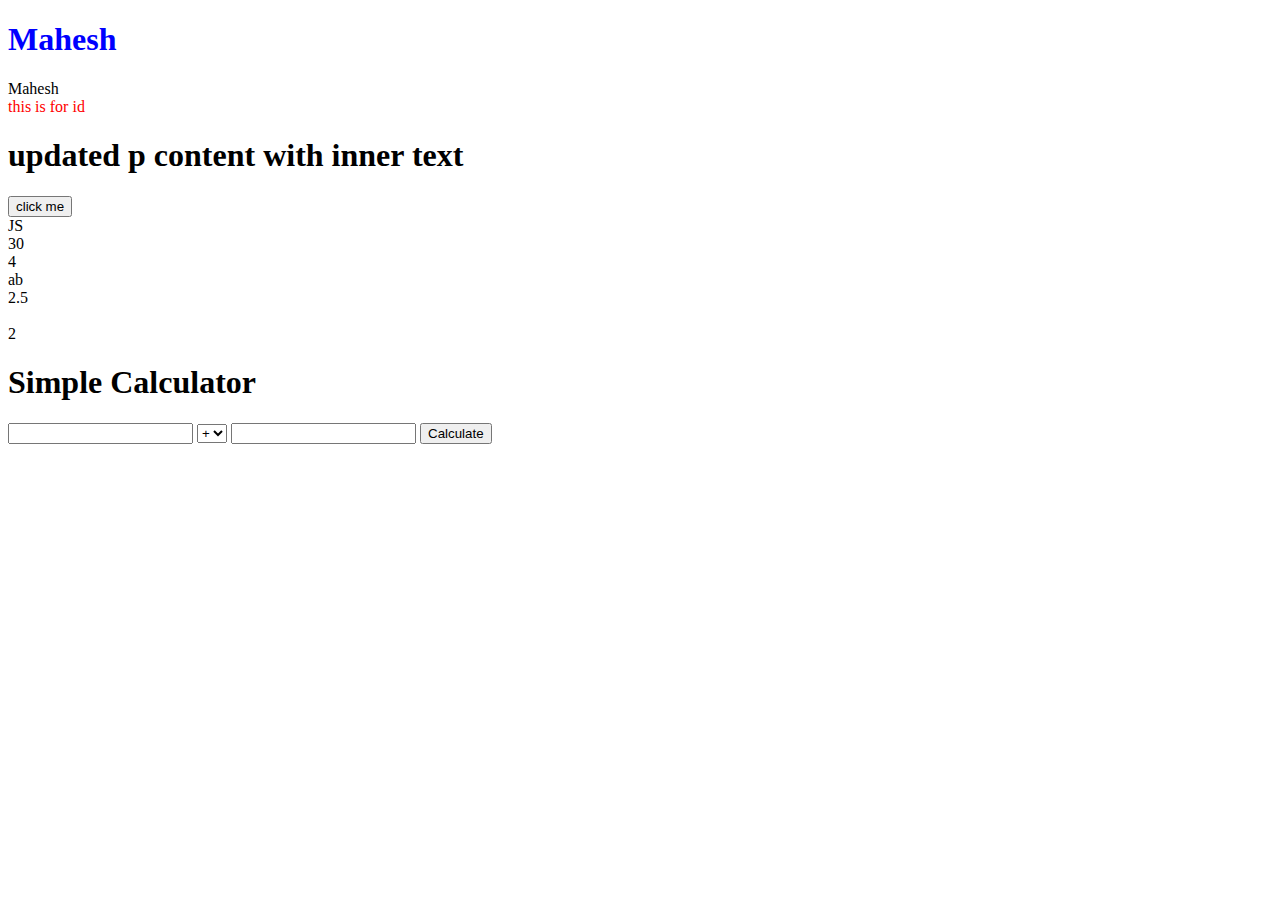
<file: index.html>
<!DOCTYPE html>
<html lang="en">
  <head>
    <meta charset="UTF-8" />
    <meta name="viewport" content="width=device-width, initial-scale=1.0" />
    <title>Document</title>
  </head>
  <body>
    <h1>Mahesh</h1>

    <div class="test">Mahesh</div>
    <div id="demo">this is for id</div>
    <p id="paragraph">this is paragraph</p>

    <button id="click-me">click me</button>
    <div id="output"></div>
    <div id="out"></div>
    <div id="out1"></div>
    <div id="out2"></div>
    <div id="out3"></div>
    <br />
    <div id="out4"></div>

    <script src="script.js"></script>
  </body>
</html>

<!DOCTYPE html>
<html lang="en">
  <head>
    <meta charset="UTF-8" />
    <meta name="viewport" content="width=device-width, initial-scale=1.0" />
    <title>Simple Calculator</title>
  </head>
  <body>
    <h1>Simple Calculator</h1>
    <input type="number" id="num1" />
    <select id="operator">
      <option value="+">+</option>
      <option value="-">-</option>
      <option value="*">*</option>
      <option value="/">/</option>
    </select>
    <input type="number" id="num2" />
    <button onclick="document.getElementById('result').innerText = calculate()">
      Calculate
    </button>
    <p id="result"></p>

    <script>
      function calculate() {
        var num1 = parseFloat(document.getElementById("num1").value);
        var num2 = parseFloat(document.getElementById("num2").value);
        var operator = document.getElementById("operator").value;
        var result;

        if (operator === "+") {
          result = num1 + num2;
        } else if (operator === "-") {
          result = num1 - num2;
        } else if (operator === "*") {
          result = num1 * num2;
        } else if (operator === "/") {
          result = num1 / num2;
        } else {
          result = "Invalid operator";
        }

        return "Result: " + result;
      }
    </script>
  </body>
</html>
</file>
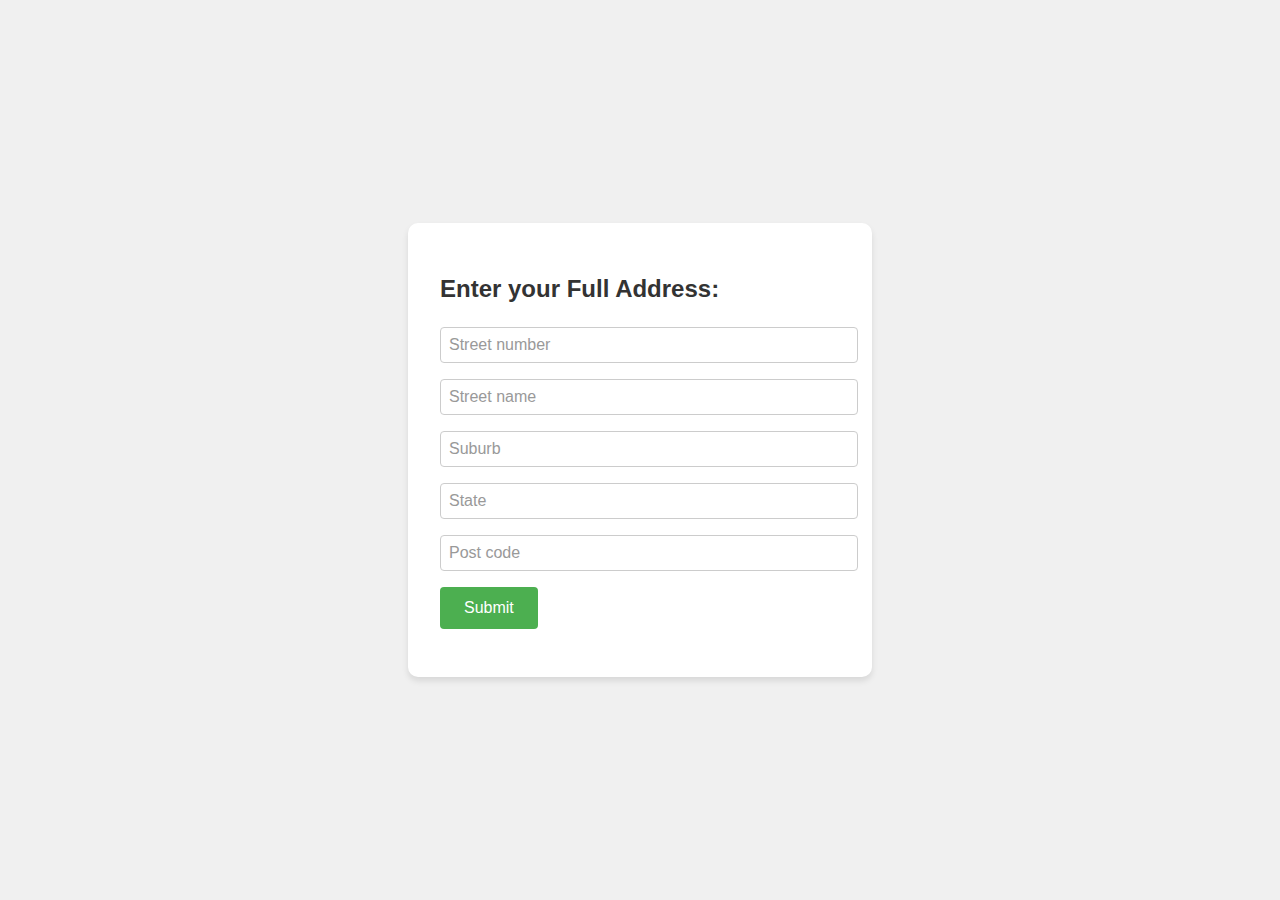
<file: address_format/index.html>
<!DOCTYPE html>
<html lang="en">
  <head>
    <meta charset="UTF-8" />
    <meta name="viewport" content="width=device-width, initial-scale=1.0" />
    <title>Address Form</title>
    <link rel="stylesheet" href="style.css" />
  </head>
  <body>
    <div class="container">
      <h2>Enter your Full Address:</h2>
      <input type="text" placeholder="Street number" id="1" />
      <input type="text" placeholder="Street name" id="2" />
      <input type="text" placeholder="Suburb" id="3" />
      <input type="text" placeholder="State" id="4" />
      <input type="number" placeholder="Post code" id="5" />
      <button id="btn" type="button">Submit</button>
      <div id="demo"></div>
    </div>
    <script src="script.js"></script>
  </body>
</html>
</file>
<file: address_format/style.css>
body {
        font-family: Arial, sans-serif;
        background-color: #f0f0f0;
        display: flex;
        justify-content: center;
        align-items: center;
        height: 100vh;
        margin: 0;
      }

      .container {
        background-color: white;
        padding: 2rem;
        border-radius: 10px;
        box-shadow: 0 4px 6px rgba(0, 0, 0, 0.1);
        width: 100%;
        max-width: 400px;
      }

      h2 {
        color: #333;
        margin-bottom: 1.5rem;
      }

      input {
        width: 100%;
        padding: 0.5rem;
        margin-bottom: 1rem;
        border: 1px solid #ccc;
        border-radius: 4px;
        font-size: 1rem;
      }

      input::placeholder {
        color: #999;
      }

      button {
        background-color: #4caf50;
        color: white;
        border: none;
        padding: 0.75rem 1.5rem;
        font-size: 1rem;
        border-radius: 4px;
        cursor: pointer;
        transition: background-color 0.3s;
      }

      button:hover {
        background-color: #45a049;
      }

      #demo {
        margin-top: 1rem;
        font-weight: bold;
      }
</file>
